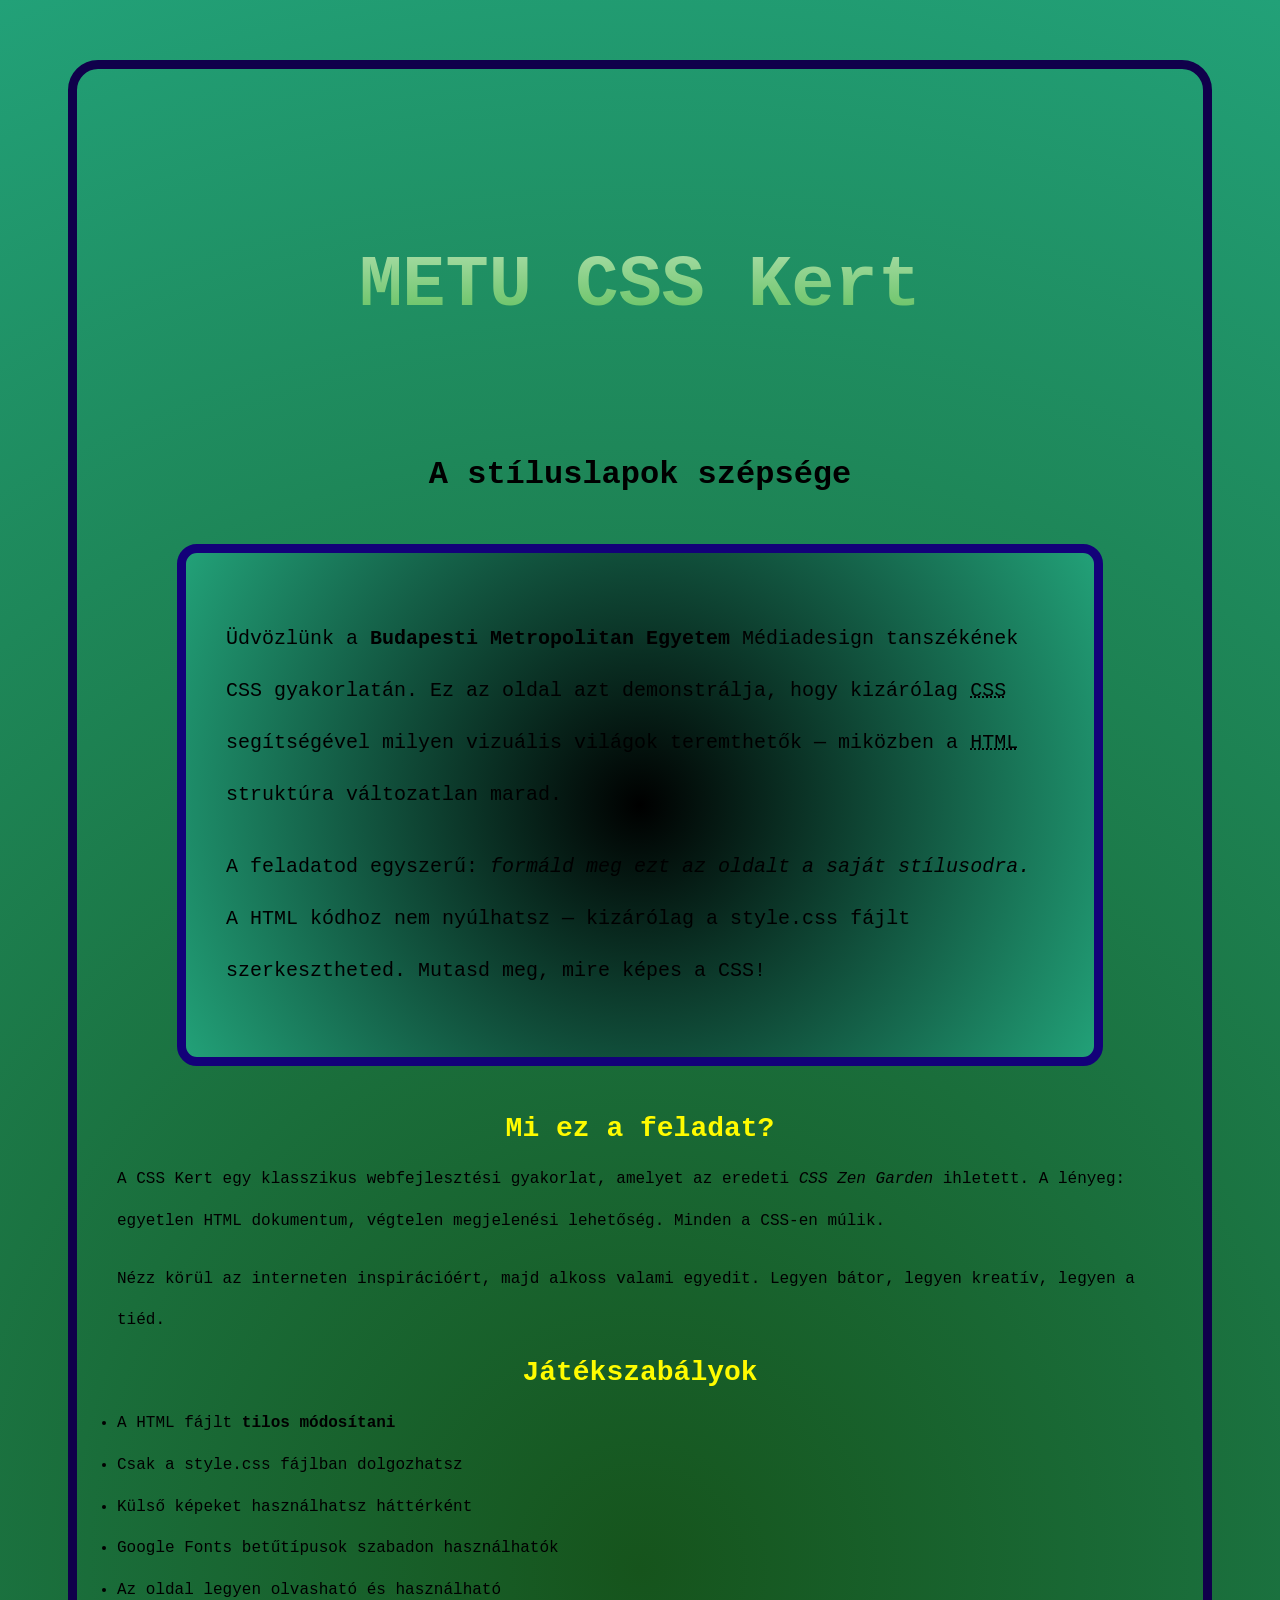
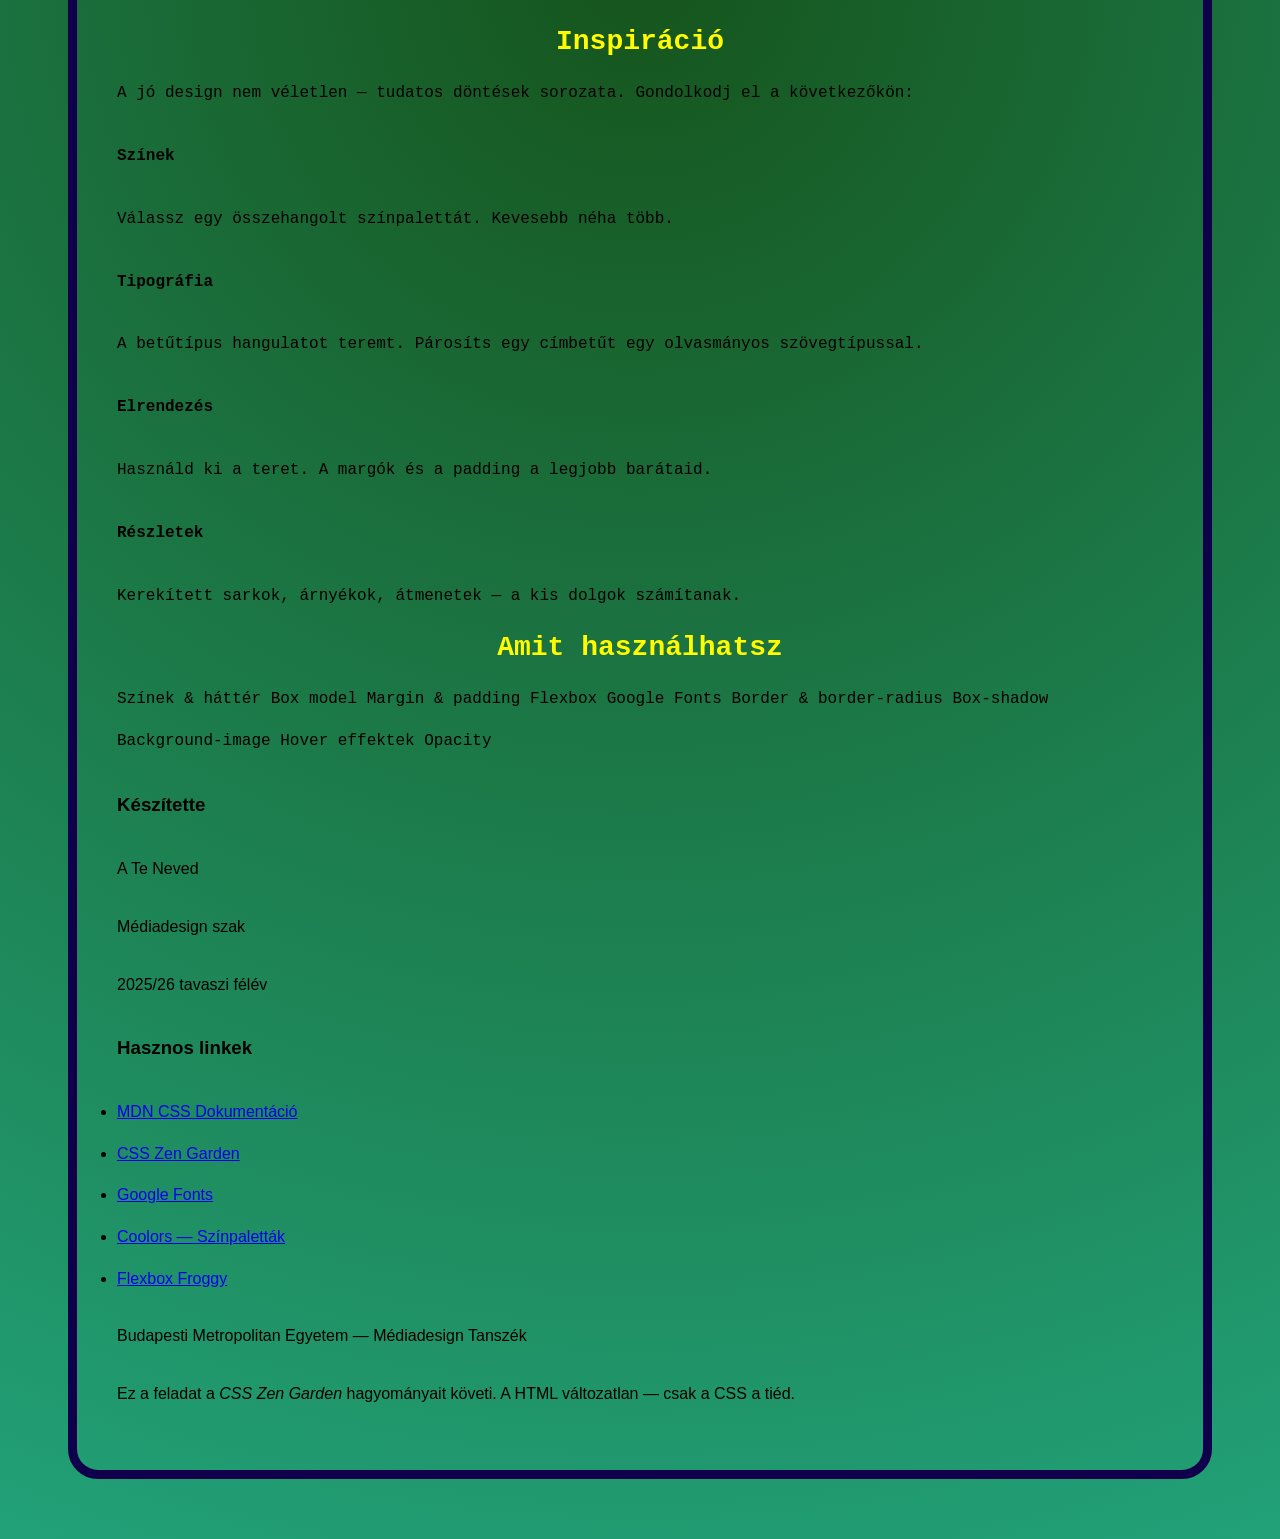
<file: index.html>
<!DOCTYPE html>
<html lang="hu">
<head>
    <meta charset="UTF-8">
    <meta name="viewport" content="width=device-width, initial-scale=1.0">
    <title>METU CSS Kert — A CSS szépsége</title>
    <link rel="stylesheet" href="style.css">
</head>
<body id="metu-css-kert">

    <div class="oldal-keret">

        <!-- FEJLÉC -->
        <header class="fejlec" role="banner">
            <h1 class="fooldal-cim">METU <span class="kiemeles">CSS</span> Kert</h1>
            <h2 class="alcim">A stíluslapok szépsége</h2>
        </header>

        <!-- BEVEZETŐ SZEKCIÓ -->
        <section class="bevezeto" id="intro">
            <div class="bevezeto-szoveg">
                <p>Üdvözlünk a <strong>Budapesti Metropolitan Egyetem</strong> Médiadesign tanszékének CSS gyakorlatán. Ez az oldal azt demonstrálja, hogy kizárólag <abbr title="Cascading Style Sheets">CSS</abbr> segítségével milyen vizuális világok teremthetők — miközben a <abbr title="HyperText Markup Language">HTML</abbr> struktúra változatlan marad.</p>
                <p>A feladatod egyszerű: <em>formáld meg ezt az oldalt a saját stílusodra.</em> A HTML kódhoz nem nyúlhatsz — kizárólag a <code>style.css</code> fájlt szerkesztheted. Mutasd meg, mire képes a CSS!</p>
            </div>
        </section>

        <!-- FŐ TARTALOM -->
        <main class="tartalom" role="main">

            <!-- MI EZ? -->
            <article class="kartya" id="mi-ez">
                <h3 class="kartya-cim">Mi ez a feladat?</h3>
                <p>A CSS Kert egy klasszikus webfejlesztési gyakorlat, amelyet az eredeti <cite>CSS Zen Garden</cite> ihletett. A lényeg: egyetlen HTML dokumentum, végtelen megjelenési lehetőség. Minden a CSS-en múlik.</p>
                <p>Nézz körül az interneten inspirációért, majd alkoss valami egyedit. Legyen bátor, legyen kreatív, legyen a tiéd.</p>
            </article>

            <!-- SZABÁLYOK -->
            <article class="kartya" id="szabalyok">
                <h3 class="kartya-cim">Játékszabályok</h3>
                <ul class="szabaly-lista">
                    <li class="szabaly">A HTML fájlt <strong>tilos módosítani</strong></li>
                    <li class="szabaly">Csak a <code>style.css</code> fájlban dolgozhatsz</li>
                    <li class="szabaly">Külső képeket használhatsz háttérként</li>
                    <li class="szabaly">Google Fonts betűtípusok szabadon használhatók</li>
                    <li class="szabaly">Az oldal legyen olvasható és használható</li>
                </ul>
            </article>

            <!-- INSPIRÁCIÓ -->
            <article class="kartya" id="inspiracio">
                <h3 class="kartya-cim">Inspiráció</h3>
                <p>A jó design nem véletlen — tudatos döntések sorozata. Gondolkodj el a következőkön:</p>
                <div class="inspiracio-racsozat">
                    <div class="inspiracio-elem" id="szinek">
                        <h4>Színek</h4>
                        <p>Válassz egy összehangolt színpalettát. Kevesebb néha több.</p>
                    </div>
                    <div class="inspiracio-elem" id="tipografia">
                        <h4>Tipográfia</h4>
                        <p>A betűtípus hangulatot teremt. Párosíts egy címbetűt egy olvasmányos szövegtípussal.</p>
                    </div>
                    <div class="inspiracio-elem" id="elrendezes">
                        <h4>Elrendezés</h4>
                        <p>Használd ki a teret. A margók és a padding a legjobb barátaid.</p>
                    </div>
                    <div class="inspiracio-elem" id="reszletek">
                        <h4>Részletek</h4>
                        <p>Kerekített sarkok, árnyékok, átmenetek — a kis dolgok számítanak.</p>
                    </div>
                </div>
            </article>

            <!-- TECHNOLÓGIÁK -->
            <article class="kartya" id="technologiak">
                <h3 class="kartya-cim">Amit használhatsz</h3>
                <div class="tech-lista">
                    <span class="tech-badge">Színek &amp; háttér</span>
                    <span class="tech-badge">Box model</span>
                    <span class="tech-badge">Margin &amp; padding</span>
                    <span class="tech-badge">Flexbox</span>
                    <span class="tech-badge">Google Fonts</span>
                    <span class="tech-badge">Border &amp; border-radius</span>
                    <span class="tech-badge">Box-shadow</span>
                    <span class="tech-badge">Background-image</span>
                    <span class="tech-badge">Hover effektek</span>
                    <span class="tech-badge">Opacity</span>
                </div>
            </article>

        </main>

        <!-- OLDALSÁV -->
        <aside class="oldalsav" role="complementary">

            <div class="szerzo-info">
                <h3 class="oldalsav-cim">Készítette</h3>
                <p class="szerzo-nev">A Te Neved</p>
                <p class="szerzo-szak">Médiadesign szak</p>
                <p class="szerzo-ev">2025/26 tavaszi félév</p>
            </div>

            <div class="hasznos-linkek">
                <h3 class="oldalsav-cim">Hasznos linkek</h3>
                <nav role="navigation">
                    <ul class="link-lista">
                        <li><a href="https://developer.mozilla.org/en-US/docs/Web/CSS" class="kulso-link">MDN CSS Dokumentáció</a></li>
                        <li><a href="https://csszengarden.com/" class="kulso-link">CSS Zen Garden</a></li>
                        <li><a href="https://fonts.google.com/" class="kulso-link">Google Fonts</a></li>
                        <li><a href="https://coolors.co/" class="kulso-link">Coolors — Színpaletták</a></li>
                        <li><a href="https://flexboxfroggy.com/" class="kulso-link">Flexbox Froggy</a></li>
                    </ul>
                </nav>
            </div>

        </aside>

        <!-- LÁBLÉC -->
        <footer class="lablec" role="contentinfo">
            <p>Budapesti Metropolitan Egyetem — Médiadesign Tanszék</p>
            <p class="lablec-megjegyzes">Ez a feladat a <cite>CSS Zen Garden</cite> hagyományait követi. A HTML változatlan — csak a CSS a tiéd.</p>
        </footer>

    </div>

</body>
</html>
</file>
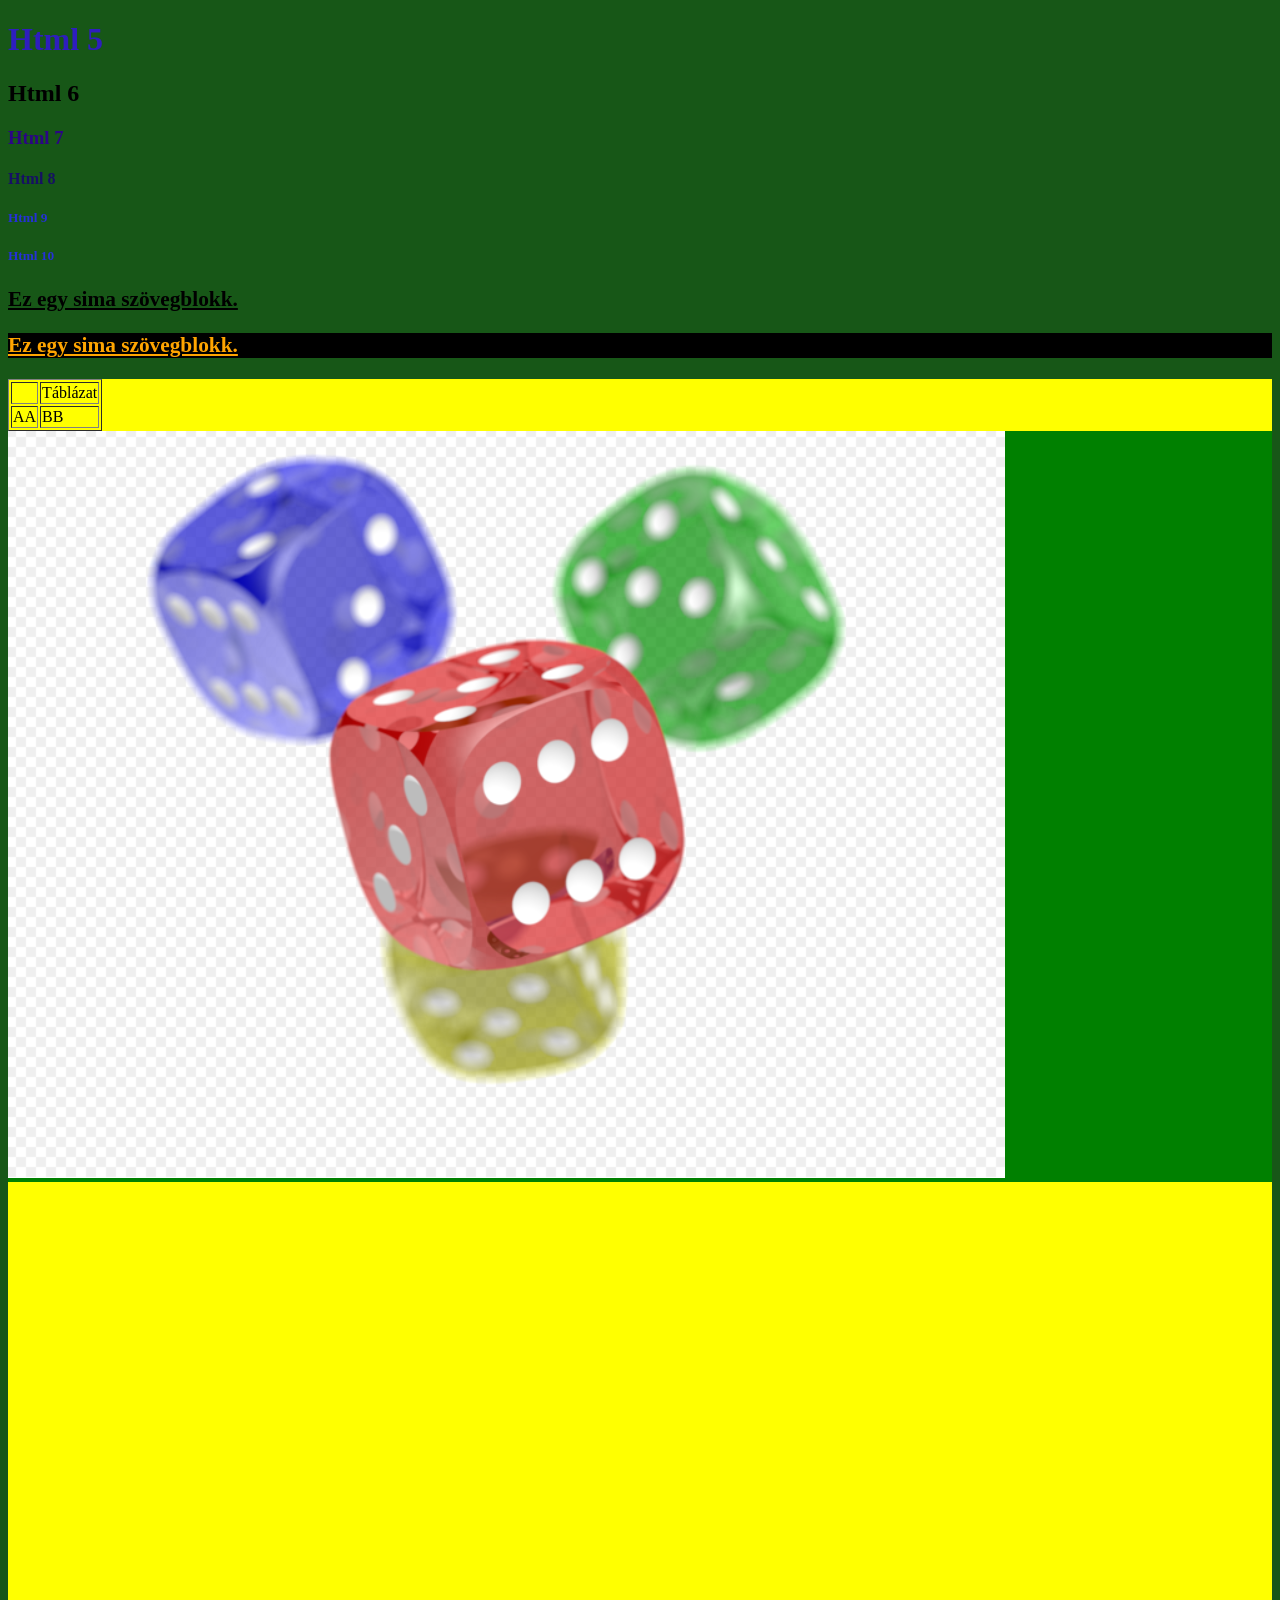
<file: korabbi/index.html>
<!DOCTYPE html>
<html lang="hu">
<head>
    <meta charset="UTF-8">
    <meta name="viewport" content="width=device-width, initial-scale=1.0">
    <title>Document</title>

    <style>
        body{background-color: rgb(23, 87, 23);}
h1{
    color:rgb(46, 30, 190);
}
h2{
    color:black;
}
h3{color:rgb(43, 5, 133);

}
h4{color:rgb(22, 16, 100);

}
h5{color:rgb(37, 49, 216);

}
h6{color:rgb(31, 119, 235);

}
p{
    font-size: 16pt;
    text-decoration: underline;
    font-weight: bold;
}

p.nicePar{
    color:orange;
    background-color: black;
}
div{
    display: block;
    background-color: yellow;
}
div.felso{
    background-color: green;
}
    </style>
</head>
<body>
  <h1>Html 5</h1> 
  <h2>Html 6</h2> 
  <h3>Html 7</h3>
  <h4>Html 8</h4>
  <h5>Html 9</h5>
  <h5>Html 10</h6> 
    <p>Ez egy sima szövegblokk.</p>
    <p class="nicePar">Ez egy sima szövegblokk.</p>

    <div>
        
    <table border="1">
        <thead>
            <th>
                <td>Táblázat</td>
            </th>
        </thead>
        <tbody>
            <tr>
                <td>AA</td>
                <td>BB</td>
            </tr>
        </tbody>
    </table>

    </div>

   
    <div class="felso">
    <img src="logo.png" />
    </div>

    <div class="also">
    <video src="vid.mp4"></video> 
    </div>

   <div> 
    <iframe width="560" height="315" src="https://www.youtube.com/embed/gnTFPc0vMNU?si=wWRsEbLpQkzJCgPi" title="YouTube video player" frameborder="0" allow="accelerometer; autoplay; clipboard-write; encrypted-media; gyroscope; picture-in-picture; web-share" referrerpolicy="strict-origin-when-cross-origin" allowfullscreen></iframe>
    </div>


</body>
</html>
</file>
<file: style.css>
/* ============================================
   METU CSS KERT — Starter Stíluslap
   ============================================
   
   Ez a te vásznod! Csak ezt a fájlt szerkesztheted.
   A HTML kódhoz NE NYÚLJ.
   
   Tippek:
   - Használj Google Fonts-ot: https://fonts.google.com/
     Példa: @import url('https://fonts.googleapis.com/css2?family=Poppins:wght@400;700&display=swap');
   - Színpaletta generátor: https://coolors.co/
   - CSS referencia: https://developer.mozilla.org/en-US/docs/Web/CSS
   
   Sok sikert! 🎨
   ============================================ */


/* --- GOOGLE FONTS IMPORTÁLÁS ---
   Cseréld ki a saját választásodra!
   -------------------------------- */
/* @import url('https://fonts.googleapis.com/css2?family=VALASZD+KI&display=swap'); */


/* --- ALAP BEÁLLÍTÁSOK --- */
* {
    margin: 2.8;
    padding: 0;
    box-sizing: border-box;
}

body {
    /* Háttérszín */
   background: #16541c;
background: radial-gradient(circle, rgba(22, 84, 28, 1) 0%, rgba(34, 161, 120, 1) 100%);
    /* Betűtípus */
    font-family:Verdana, Geneva, Tahoma, sans-serif;
    /* Betűszín */
    
    /* Sormagasság */
    line-height: 2.6;
}


/* --- OLDAL KERET --- */
.oldal-keret {
  border: 9px solid rgb(16, 0, 75);
  padding: 40px;
  margin: 60px;
    border-radius: 30px;
}
    /* Az egész oldal kerete / szélessége */



/* --- FEJLÉC --- */
.fejlec {
    text-align: center;
    h1 {
  font-size: 72px;
  background: -webkit-linear-gradient(#ffffff, #079c02);
  -webkit-background-clip: text;
  -webkit-text-fill-color: transparent;
}
    
    /* Háttér, padding, szöveg igazítás */
}

.fooldal-cim {
    text-align: center;
    line-height: 3.6;

font-family: monospace;    
font-size: 70px;
    /* Főcím stílusa */
}

.kiemeles {
      color: rgb(255, 174, 0);
  font-weight: bold;
    /* A "CSS" szó kiemelése a címben */
}

.alcim {
    /* Alcím stílusa */
    text-align: center;
    line-height: 0.6;
    font-family: monospace;
    font-size: 32px;
}



/* --- BEVEZETŐ --- */
.bevezeto {
      border: 9px solid rgb(19, 1, 121);
      background: radial-gradient(circle, rgb(0, 0, 0) 0%, rgba(34, 161, 120, 1) 100%);

  padding: 40px;
  margin: 60px;
    border-radius: 20px;
      background-color: rgb(116, 197, 108);
 font-family: monospace;
 font-size: 20px;
    /* A bevezető szekció háttere, padding-ja */
}

.bevezeto-szoveg p {
    /* Bevezető bekezdések */
    font-family: monospace;


}


/* --- KÁRTYÁK (a fő tartalom elemei) --- */
.kartya {
    font-family: monospace;
    font-size: 16px;
    /* Háttér, padding, margin, border, border-radius, box-shadow */
}

.kartya-cim {
    font-size: 28px;
       text-align: center;
           line-height: 0.2;
            color: #fffb00;
           
    /* Kártya címek stílusa */
}


/* --- SZABÁLYOK LISTA --- */
.szabaly-lista {
    /* Lista stílus (list-style, padding) */
}

.szabaly {
    /* Egyes szabály elemek */
}


/* --- INSPIRÁCIÓ RÁCS --- */
.inspiracio-racsozat {
    /* Használj flexbox-ot a 4 elem elrendezéséhez!
       display: flex;
       flex-wrap: wrap;
       gap: ...;
    */
}

.inspiracio-elem {
    /* Egyes inspiráció kártyák */
}

.inspiracio-elem h4 {
    /* Inspiráció alcímek */
}


/* --- TECHNOLÓGIA BADGE-EK --- */
.tech-lista {
    /* Flexbox elrendezés a badge-ekhez */
}

.tech-badge {
    /* Kis címkék stílusa: háttér, padding, border-radius */
}


/* --- OLDALSÁV --- */
.oldalsav {
    /* Oldalsáv háttere, pozíciója */
}

.oldalsav-cim {
    /* Oldalsáv címek */
}

.szerzo-nev {
    /* Szerző neve — írd át a CSS-ben is ha akarod kiemelni */
}


/* --- LINKEK --- */
.link-lista {
    /* Link lista stílus */
}

.kulso-link {
    /* Link stílus: szín, text-decoration */
}

.kulso-link:hover {
    /* Hover effekt a linkekre */
}


/* --- LÁBLÉC --- */
.lablec {
    /* Lábléc háttér, padding, szöveg */
}

.lablec-megjegyzes {
    /* Kis megjegyzés a láblécben */
}


/* --- EXTRA: Hover effektek, átmenetek ---
   Próbálj ki transition-öket!
   Példa:
   .kartya {
       transition: transform 0.3s ease;
   }
   .kartya:hover {
       transform: scale(1.02);
   }
   ---------------------------------------- */
</file>
